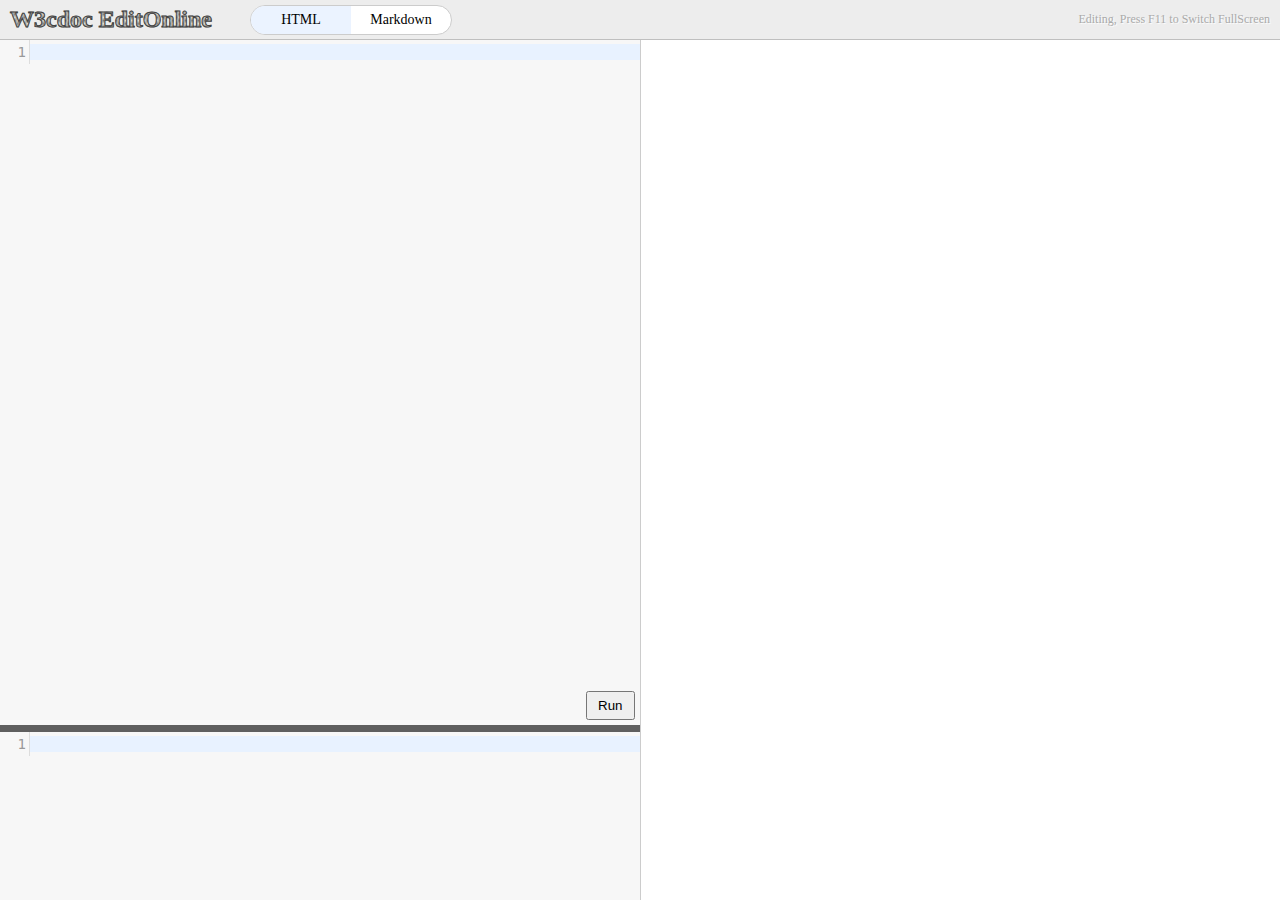
<file: static/playground.html>
<!DOCTYPE html>
<html lang="en">

<head>
  <meta charset="UTF-8">
  <title>在线代码编辑器--Html/Markdown支持</title>
  <meta charset="utf-8" />
  <link rel="stylesheet" type="text/css" href="/static/playground/jquery.splitter.css" />
  <link rel="stylesheet" type="text/css" href="/static/playground/lib/codemirror.css">
  <link rel="stylesheet" type="text/css" href="/static/playground/theme/github-markdown.css">
  <link rel="stylesheet" type="text/css" href="/static/playground/addon/display/fullscreen.css">
  <script src="/static/playground/jquery-2.1.1.min.js"></script>
  <script src="/static/playground/jquery.splitter.js"></script>
  <script src="/static/playground/lib/codemirror.js"></script>
  <script src="/static/playground/mode/javascript/javascript.js"></script>
  <script src="/static/playground/mode/css/css.js"></script>
  <script src="/static/playground/mode/xml/xml.js"></script>
  <script src="/static/playground/mode/markdown/markdown.js"></script>
  <script src="/static/playground/mode/htmlmixed/htmlmixed.js"></script>
  <script src="/static/playground/addon/selection/active-line.js"></script>
  <script src="/static/playground/addon/display/fullscreen.js"></script>
  <script src="/static/playground/emmet.js"></script>
  <script src="/static/playground/marked.min.js"></script>
  <script src="/static/playground/highlight.min.js"></script>
  <script src="/static/playground/base64.min.js"></script>

  <style>
    * {
      padding: 0;
      margin: 0;
    }

    body {
      font-size: 14px;
      background: rgb(247, 247, 247);
    }

    header {
      line-height: 39px;
      background: rgb(237, 237, 237);
      border-bottom: hsl(0, 0%, 75%) solid 1px;
      text-align: center;
      height: 39px;
      position: relative;
    }

    .logo {
      position: absolute;
      margin-left: 10px;
      background-color: #777;
      background-image:
        linear-gradient(45deg,
          transparent 45%,
          hsla(48, 20%, 90%, 1) 45%,
          hsla(48, 20%, 90%, 1) 55%,
          transparent 0);
      background-size: .05em .05em;
      -webkit-background-clip: text;
      -webkit-text-fill-color: transparent;
      -webkit-text-stroke: 1px #444;
      font-size: 24px;
      font-weight: 800;
    }

    header .tab {
      display: inline-block;
      border: 1px solid #ccc;
      border-radius: 28px;
      line-height: 28px;
      margin-top: 5px;
      background: #fff;
      height: 28px;
      overflow: hidden;
      position: absolute;
      left: 250px;
    }

    header span {
      display: inline-block;
      font-size: 14px;
      text-align: center;
      width: 100px;
      line-height: 28px;
      cursor: pointer;
    }

    header span.on {
      background-color: hsl(215, 100%, 96%);
    }

    header .tips {
      position: absolute;
      right: 10px;
      top: 0;
      text-align: right;
      color: #aaa;
      font-size: 12px;
      text-shadow: 1px 1px 1px #fff;
    }

    header .contorl a {
      border: 1px solid rgba(27, 31, 35, .2);
      border-radius: .25em;
      cursor: pointer;
      display: inline-block;
      font-size: 12px;
      line-height: 14px;
      padding: 4px 8px;
      position: relative;
      white-space: nowrap;
      background-color: #eff3f6;
      color: #24292e;
      text-decoration: none;
    }

    header .contorl a:hover {
      background-color: #e6ebf1;
      border-color: rgba(27, 31, 35, .35);
    }

    .preview {
      border: none;
      height: 100%;
      background: white;
      overflow-y: auto;
      box-sizing: border-box;
      padding: 10px;
      width: 100%;
    }

    #preview {
      padding: 0px;
    }

    .editbox {
      height: 100%;
      box-sizing: border-box;
      overflow-y: auto;
    }

    .CodeMirror {
      height: auto;
      background: rgb(247, 247, 247);
    }

    .splitter_panel .vsplitter {
      width: 1px;
      background: transparent;
      border-left: 1px solid #ccc;
      z-index: 8;
    }

    .splitter_panel .vsplitter:hover {
      border-left: 1px dashed gray;
    }

    .run-btn {
      padding: 5px 10px;
      cursor: pointer;
      position: absolute;
      bottom: 5px;
      right: 5px;
    }
  </style>
</head>

<body>
  <header>
    <div class="logo">
      W3cdoc EditOnline
    </div>
    <div class="tab">
      <span class="on">HTML</span><span>Markdown</span>
    </div>

    <div class="tips">Editing, Press F11 to Switch FullScreen</div>
  </header>

  <div class="container" id="content">
    <div class="edit-view">
      <div class="edit-content">
        <div class="editbox">
          <textarea id="htmlEdit"></textarea>
          <button class="run-btn">Run</button>
        </div>
        <div class="editbox" style="display: none;">
          <textarea id="MarkdownEdit"></textarea>
        </div>
      </div>
      <div class="ask-content">

        <textarea id="AskEdit">
        </textarea>
      </div>
    </div>
    <div class="result-view">
      <iframe class="preview preview-iframe"></iframe>
      <div id="mkview" class="preview markdown-body" style="display: none;"></div>
    </div>
  </div>


  <script>
    var cHeight = document.documentElement.clientHeight - 40;
    var splitter = $('#content').height(cHeight).split({
      orientation: 'vertical',
      limit: 10,
      position: '50%'
    });
    var splitterAsk = $('.edit-view').split({
      orientation: 'horizontal',
      limit: 100,
      position: '80%'
    });


    var night = false;

    var editor = CodeMirror.fromTextArea(document.getElementById("htmlEdit"), {
      lineNumbers: true,
      mode: "htmlmixed",
      indentUnit: 2,
      lineWrapping: true,
      styleActiveLine: true
    });

    const tempHtmlContent = localStorage.getItem('playground-html-content');
    if (tempHtmlContent) {
      localStorage.setItem('playground-html-content', '');
      editor.setValue(tempHtmlContent);
    }

    emmetCodeMirror(editor);

    // editor.on("keyup", function () {
    //   runPreview()
    // });
    // $('.run-btn').click(function () {
    //   runPreview()
    // });

    var editorMark = CodeMirror.fromTextArea(document.getElementById("MarkdownEdit"), {
      lineNumbers: false,
      mode: "markdown",
      indentUnit: 2,
      lineWrapping: true,
      styleActiveLine: true
    });

    editorMark.on("keyup", function () {
      // runMkview()
    });

    var editorAsk = CodeMirror.fromTextArea(document.getElementById("AskEdit"), {
      lineNumbers: true,
      mode: "javascript",
      indentUnit: 2,
      lineWrapping: true,
      styleActiveLine: true
    });

    // editorMark.on("keyup", function () {
    //   runMkview()
    // });

    editor.setOption("extraKeys", {
      "F11": function (cm) {
        cm.setOption("fullScreen", !cm.getOption("fullScreen"));
      },
      "Esc": function (cm) {
        if (cm.getOption("fullScreen")) cm.setOption("fullScreen", false);
      }
    });

    editorMark.setOption("extraKeys", {
      "F11": function (cm) {
        cm.setOption("fullScreen", !cm.getOption("fullScreen"));
      },
      "Esc": function (cm) {
        if (cm.getOption("fullScreen")) cm.setOption("fullScreen", false);
      }
    });

    // runPreview();
    // runMkview();
    tab();

    marked.setOptions({
      highlight: function (code, lang) {
        return hljs.highlightAuto(code).value;
      }
    });

    function runPreview() {
      if (document.querySelector('.preview-iframe')) {
        document.querySelector('.preview-iframe').remove();
      }
      var dom = document.createElement('iframe');
      dom.className = 'preview preview-iframe';
      document.querySelector('.result-view').append(dom);
      dom.contentWindow.document.open();
      dom.contentWindow.document.write(editor.getValue());
      dom.contentWindow.document.close();
    }

    function runMkview() {
      document.getElementById('mkview').innerHTML = marked(editorMark.getValue());
    }

    function tab() {
      var head = document.getElementsByTagName('header');
      var btns = head[0].getElementsByTagName('span');
      var boxs = document.getElementsByClassName('editbox');
      var views = document.getElementsByClassName('preview');
      for (var i = 0; i < btns.length; i++) {
        var btn = btns[i];
        btn.index = i;
        btn.onclick = function () {
          for (var j = 0; j < btns.length; j++) {
            btns[j].className = '';
          }
          this.className = 'on';
          for (var k = 0; k < boxs.length; k++) {
            boxs[k].style.display = 'none';
          }
          boxs[this.index].style.display = 'block';
          for (var h = 0; h < views.length; h++) {
            views[h].style.display = 'none';
          }
          views[this.index].style.display = 'block';

          editor.refresh();
          editorMark.refresh();
        }
      }
    }

    // these constants are only used for providing user expectations.
    var OVERHEAD = 3;
    var PER_TOKEN = 0.12;
    function make_generate_listener() {
      return async function (event) {
        var length = 64;
        var eta = PER_TOKEN * length + OVERHEAD;
        // $("#eta").text(eta);
        // $("#infill-form-button").click(function (event) { console.log(editor.selection.getCursor()); });

        // get temperature and response length parameters
        const codePromt = editorAsk.getValue();
        var send_data = {
          extra_sentinel: false,
          length: "64",
          max_retries: undefined,
          temperature: "0.6"
        }
        let url = 'generate';
        if(/infill/.test(codePromt)){
          url = 'infill';
          send_data.prompt = codePromt;
          send_data.parts = codePromt.split('<infill>');
        }else{
          send_data.prompt = codePromt;
        }

        console.log("send_data:");
        console.log(send_data);

        function success(receive_data) {
          console.log("Response:");
          console.log(receive_data);
          if (receive_data["result"] == "success") {
            console.log("success");
            editor.setValue(receive_data["text"]);
            runPreview();
          } else {
            console.log("error");
          }
        }

        function error(err) {
          console.log(err);
        }

        try {
          var stringified = JSON.stringify(send_data);
          // var encoded_data = encodeURIComponent(btoa(stringified));
          var encoded_data = Base64.encodeURI(stringified);

          const response = await fetch(`${url}?info=${encoded_data}`);
          // const response = await fetch(`${url}` {
          //     method: 'GET',
          //     body: encoded_data,
          // });
          if (response.status >= 400) {
            error(response.statusText);
            console.log("here");
            console.log(response.status);
          } else {
            response.json().then(success).catch(error);
          }
        } catch (e) {
          error(e);
        } finally {
          // complete();
        }
      }
    }

    $(".run-btn").click(function () {
      make_generate_listener()();
    });
  </script>
</body>

</html>
</file>
<file: static/playground/lib/codemirror.css>
/* BASICS */

.CodeMirror {
  /* Set height, width, borders, and global font properties here */
  font-family: monospace;
  height: 300px;
  color: black;
  direction: ltr;
}

/* PADDING */

.CodeMirror-lines {
  padding: 4px 0; /* Vertical padding around content */
}
.CodeMirror pre {
  padding: 0 4px; /* Horizontal padding of content */
}

.CodeMirror-scrollbar-filler, .CodeMirror-gutter-filler {
  background-color: white; /* The little square between H and V scrollbars */
}

/* GUTTER */

.CodeMirror-gutters {
  border-right: 1px solid #ddd;
  background-color: #f7f7f7;
  white-space: nowrap;
}
.CodeMirror-linenumbers {}
.CodeMirror-linenumber {
  padding: 0 3px 0 5px;
  min-width: 20px;
  text-align: right;
  color: #999;
  white-space: nowrap;
}

.CodeMirror-guttermarker { color: black; }
.CodeMirror-guttermarker-subtle { color: #999; }

/* CURSOR */

.CodeMirror-cursor {
  border-left: 1px solid black;
  border-right: none;
  width: 0;
}
/* Shown when moving in bi-directional text */
.CodeMirror div.CodeMirror-secondarycursor {
  border-left: 1px solid silver;
}
.cm-fat-cursor .CodeMirror-cursor {
  width: auto;
  border: 0 !important;
  background: #7e7;
}
.cm-fat-cursor div.CodeMirror-cursors {
  z-index: 1;
}
.cm-fat-cursor-mark {
  background-color: rgba(20, 255, 20, 0.5);
  -webkit-animation: blink 1.06s steps(1) infinite;
  -moz-animation: blink 1.06s steps(1) infinite;
  animation: blink 1.06s steps(1) infinite;
}
.cm-animate-fat-cursor {
  width: auto;
  border: 0;
  -webkit-animation: blink 1.06s steps(1) infinite;
  -moz-animation: blink 1.06s steps(1) infinite;
  animation: blink 1.06s steps(1) infinite;
  background-color: #7e7;
}
@-moz-keyframes blink {
  0% {}
  50% { background-color: transparent; }
  100% {}
}
@-webkit-keyframes blink {
  0% {}
  50% { background-color: transparent; }
  100% {}
}
@keyframes blink {
  0% {}
  50% { background-color: transparent; }
  100% {}
}

/* Can style cursor different in overwrite (non-insert) mode */
.CodeMirror-overwrite .CodeMirror-cursor {}

.cm-tab { display: inline-block; text-decoration: inherit; }

.CodeMirror-rulers {
  position: absolute;
  left: 0; right: 0; top: -50px; bottom: -20px;
  overflow: hidden;
}
.CodeMirror-ruler {
  border-left: 1px solid #ccc;
  top: 0; bottom: 0;
  position: absolute;
}

/* DEFAULT THEME */

.cm-s-default .cm-header {color: blue;}
.cm-s-default .cm-quote {color: #090;}
.cm-negative {color: #d44;}
.cm-positive {color: #292;}
.cm-header, .cm-strong {font-weight: bold;}
.cm-em {font-style: italic;}
.cm-link {text-decoration: underline;}
.cm-strikethrough {text-decoration: line-through;}

.cm-s-default .cm-keyword {color: #708;}
.cm-s-default .cm-atom {color: #219;}
.cm-s-default .cm-number {color: #164;}
.cm-s-default .cm-def {color: #00f;}
.cm-s-default .cm-variable,
.cm-s-default .cm-punctuation,
.cm-s-default .cm-property,
.cm-s-default .cm-operator {}
.cm-s-default .cm-variable-2 {color: #05a;}
.cm-s-default .cm-variable-3, .cm-s-default .cm-type {color: #085;}
.cm-s-default .cm-comment {color: #a50;}
.cm-s-default .cm-string {color: #a11;}
.cm-s-default .cm-string-2 {color: #f50;}
.cm-s-default .cm-meta {color: #555;}
.cm-s-default .cm-qualifier {color: #555;}
.cm-s-default .cm-builtin {color: #30a;}
.cm-s-default .cm-bracket {color: #997;}
.cm-s-default .cm-tag {color: #170;}
.cm-s-default .cm-attribute {color: #00c;}
.cm-s-default .cm-hr {color: #999;}
.cm-s-default .cm-link {color: #00c;}

.cm-s-default .cm-error {color: #f00;}
.cm-invalidchar {color: #f00;}

.CodeMirror-composing { border-bottom: 2px solid; }

/* Default styles for common addons */

div.CodeMirror span.CodeMirror-matchingbracket {color: #0b0;}
div.CodeMirror span.CodeMirror-nonmatchingbracket {color: #a22;}
.CodeMirror-matchingtag { background: rgba(255, 150, 0, .3); }
.CodeMirror-activeline-background {background: #e8f2ff;}

/* STOP */

/* The rest of this file contains styles related to the mechanics of
   the editor. You probably shouldn't touch them. */

.CodeMirror {
  position: relative;
  overflow: hidden;
  background: white;
}

.CodeMirror-scroll {
  overflow: scroll !important; /* Things will break if this is overridden */
  /* 30px is the magic margin used to hide the element's real scrollbars */
  /* See overflow: hidden in .CodeMirror */
  margin-bottom: -30px; margin-right: -30px;
  padding-bottom: 30px;
  height: 100%;
  outline: none; /* Prevent dragging from highlighting the element */
  position: relative;
}
.CodeMirror-sizer {
  position: relative;
  border-right: 30px solid transparent;
}

/* The fake, visible scrollbars. Used to force redraw during scrolling
   before actual scrolling happens, thus preventing shaking and
   flickering artifacts. */
.CodeMirror-vscrollbar, .CodeMirror-hscrollbar, .CodeMirror-scrollbar-filler, .CodeMirror-gutter-filler {
  position: absolute;
  z-index: 6;
  display: none;
}
.CodeMirror-vscrollbar {
  right: 0; top: 0;
  overflow-x: hidden;
  overflow-y: scroll;
}
.CodeMirror-hscrollbar {
  bottom: 0; left: 0;
  overflow-y: hidden;
  overflow-x: scroll;
}
.CodeMirror-scrollbar-filler {
  right: 0; bottom: 0;
}
.CodeMirror-gutter-filler {
  left: 0; bottom: 0;
}

.CodeMirror-gutters {
  position: absolute; left: 0; top: 0;
  min-height: 100%;
  z-index: 3;
}
.CodeMirror-gutter {
  white-space: normal;
  height: 100%;
  display: inline-block;
  vertical-align: top;
  margin-bottom: -30px;
}
.CodeMirror-gutter-wrapper {
  position: absolute;
  z-index: 4;
  background: none !important;
  border: none !important;
}
.CodeMirror-gutter-background {
  position: absolute;
  top: 0; bottom: 0;
  z-index: 4;
}
.CodeMirror-gutter-elt {
  position: absolute;
  cursor: default;
  z-index: 4;
}
.CodeMirror-gutter-wrapper ::selection { background-color: transparent }
.CodeMirror-gutter-wrapper ::-moz-selection { background-color: transparent }

.CodeMirror-lines {
  cursor: text;
  min-height: 1px; /* prevents collapsing before first draw */
}
.CodeMirror pre {
  /* Reset some styles that the rest of the page might have set */
  -moz-border-radius: 0; -webkit-border-radius: 0; border-radius: 0;
  border-width: 0;
  background: transparent;
  font-family: inherit;
  font-size: inherit;
  margin: 0;
  white-space: pre;
  word-wrap: normal;
  line-height: inherit;
  color: inherit;
  z-index: 2;
  position: relative;
  overflow: visible;
  -webkit-tap-highlight-color: transparent;
  -webkit-font-variant-ligatures: contextual;
  font-variant-ligatures: contextual;
}
.CodeMirror-wrap pre {
  word-wrap: break-word;
  white-space: pre-wrap;
  word-break: normal;
}

.CodeMirror-linebackground {
  position: absolute;
  left: 0; right: 0; top: 0; bottom: 0;
  z-index: 0;
}

.CodeMirror-linewidget {
  position: relative;
  z-index: 2;
  padding: 0.1px; /* Force widget margins to stay inside of the container */
}

.CodeMirror-widget {}

.CodeMirror-rtl pre { direction: rtl; }

.CodeMirror-code {
  outline: none;
}

/* Force content-box sizing for the elements where we expect it */
.CodeMirror-scroll,
.CodeMirror-sizer,
.CodeMirror-gutter,
.CodeMirror-gutters,
.CodeMirror-linenumber {
  -moz-box-sizing: content-box;
  box-sizing: content-box;
}

.CodeMirror-measure {
  position: absolute;
  width: 100%;
  height: 0;
  overflow: hidden;
  visibility: hidden;
}

.CodeMirror-cursor {
  position: absolute;
  pointer-events: none;
}
.CodeMirror-measure pre { position: static; }

div.CodeMirror-cursors {
  visibility: hidden;
  position: relative;
  z-index: 3;
}
div.CodeMirror-dragcursors {
  visibility: visible;
}

.CodeMirror-focused div.CodeMirror-cursors {
  visibility: visible;
}

.CodeMirror-selected { background: #d9d9d9; }
.CodeMirror-focused .CodeMirror-selected { background: #d7d4f0; }
.CodeMirror-crosshair { cursor: crosshair; }
.CodeMirror-line::selection, .CodeMirror-line > span::selection, .CodeMirror-line > span > span::selection { background: #d7d4f0; }
.CodeMirror-line::-moz-selection, .CodeMirror-line > span::-moz-selection, .CodeMirror-line > span > span::-moz-selection { background: #d7d4f0; }

.cm-searching {
  background-color: #ffa;
  background-color: rgba(255, 255, 0, .4);
}

/* Used to force a border model for a node */
.cm-force-border { padding-right: .1px; }

@media print {
  /* Hide the cursor when printing */
  .CodeMirror div.CodeMirror-cursors {
    visibility: hidden;
  }
}

/* See issue #2901 */
.cm-tab-wrap-hack:after { content: ''; }

/* Help users use markselection to safely style text background */
span.CodeMirror-selectedtext { background: none; }
</file>
<file: static/playground/theme/github-markdown.css>
@font-face {
  font-family: octicons-link;
  src: url([data-uri]) format('woff');
}

.markdown-body .octicon {
  display: inline-block;
  fill: currentColor;
  vertical-align: text-bottom;
}

.markdown-body .anchor {
  float: left;
  line-height: 1;
  margin-left: -20px;
  padding-right: 4px;
}

.markdown-body .anchor:focus {
  outline: none;
}

.markdown-body h1 .octicon-link,
.markdown-body h2 .octicon-link,
.markdown-body h3 .octicon-link,
.markdown-body h4 .octicon-link,
.markdown-body h5 .octicon-link,
.markdown-body h6 .octicon-link {
  color: #1b1f23;
  vertical-align: middle;
  visibility: hidden;
}

.markdown-body h1:hover .anchor,
.markdown-body h2:hover .anchor,
.markdown-body h3:hover .anchor,
.markdown-body h4:hover .anchor,
.markdown-body h5:hover .anchor,
.markdown-body h6:hover .anchor {
  text-decoration: none;
}

.markdown-body h1:hover .anchor .octicon-link,
.markdown-body h2:hover .anchor .octicon-link,
.markdown-body h3:hover .anchor .octicon-link,
.markdown-body h4:hover .anchor .octicon-link,
.markdown-body h5:hover .anchor .octicon-link,
.markdown-body h6:hover .anchor .octicon-link {
  visibility: visible;
}

.markdown-body {
  -ms-text-size-adjust: 100%;
  -webkit-text-size-adjust: 100%;
  color: #24292e;
  line-height: 1.5;
  font-family: -apple-system,BlinkMacSystemFont,Segoe UI,Helvetica,Arial,sans-serif,Apple Color Emoji,Segoe UI Emoji,Segoe UI Symbol;
  font-size: 16px;
  line-height: 1.5;
  word-wrap: break-word;
}

.markdown-body .pl-c {
  color: #6a737d;
}

.markdown-body .pl-c1,
.markdown-body .pl-s .pl-v {
  color: #005cc5;
}

.markdown-body .pl-e,
.markdown-body .pl-en {
  color: #6f42c1;
}

.markdown-body .pl-s .pl-s1,
.markdown-body .pl-smi {
  color: #24292e;
}

.markdown-body .pl-ent {
  color: #22863a;
}

.markdown-body .pl-k {
  color: #d73a49;
}

.markdown-body .pl-pds,
.markdown-body .pl-s,
.markdown-body .pl-s .pl-pse .pl-s1,
.markdown-body .pl-sr,
.markdown-body .pl-sr .pl-cce,
.markdown-body .pl-sr .pl-sra,
.markdown-body .pl-sr .pl-sre {
  color: #032f62;
}

.markdown-body .pl-smw,
.markdown-body .pl-v {
  color: #e36209;
}

.markdown-body .pl-bu {
  color: #b31d28;
}

.markdown-body .pl-ii {
  background-color: #b31d28;
  color: #fafbfc;
}

.markdown-body .pl-c2 {
  background-color: #d73a49;
  color: #fafbfc;
}

.markdown-body .pl-c2:before {
  content: "^M";
}

.markdown-body .pl-sr .pl-cce {
  color: #22863a;
  font-weight: 700;
}

.markdown-body .pl-ml {
  color: #735c0f;
}

.markdown-body .pl-mh,
.markdown-body .pl-mh .pl-en,
.markdown-body .pl-ms {
  color: #005cc5;
  font-weight: 700;
}

.markdown-body .pl-mi {
  color: #24292e;
  font-style: italic;
}

.markdown-body .pl-mb {
  color: #24292e;
  font-weight: 700;
}

.markdown-body .pl-md {
  background-color: #ffeef0;
  color: #b31d28;
}

.markdown-body .pl-mi1 {
  background-color: #f0fff4;
  color: #22863a;
}

.markdown-body .pl-mc {
  background-color: #ffebda;
  color: #e36209;
}

.markdown-body .pl-mi2 {
  background-color: #005cc5;
  color: #f6f8fa;
}

.markdown-body .pl-mdr {
  color: #6f42c1;
  font-weight: 700;
}

.markdown-body .pl-ba {
  color: #586069;
}

.markdown-body .pl-sg {
  color: #959da5;
}

.markdown-body .pl-corl {
  color: #032f62;
  text-decoration: underline;
}

.markdown-body details {
  display: block;
}

.markdown-body summary {
  display: list-item;
}

.markdown-body a {
  background-color: transparent;
}

.markdown-body a:active,
.markdown-body a:hover {
  outline-width: 0;
}

.markdown-body strong {
  font-weight: inherit;
  font-weight: bolder;
}

.markdown-body h1 {
  font-size: 2em;
  margin: .67em 0;
}

.markdown-body img {
  border-style: none;
}

.markdown-body code,
.markdown-body kbd,
.markdown-body pre {
  font-family: monospace,monospace;
  font-size: 1em;
}

.markdown-body hr {
  box-sizing: content-box;
  height: 0;
  overflow: visible;
}

.markdown-body input {
  font: inherit;
  margin: 0;
}

.markdown-body input {
  overflow: visible;
}

.markdown-body [type=checkbox] {
  box-sizing: border-box;
  padding: 0;
}

.markdown-body * {
  box-sizing: border-box;
}

.markdown-body input {
  font-family: inherit;
  font-size: inherit;
  line-height: inherit;
}

.markdown-body a {
  color: #0366d6;
  text-decoration: none;
}

.markdown-body a:hover {
  text-decoration: underline;
}

.markdown-body strong {
  font-weight: 600;
}

.markdown-body hr {
  background: transparent;
  border: 0;
  border-bottom: 1px solid #dfe2e5;
  height: 0;
  margin: 15px 0;
  overflow: hidden;
}

.markdown-body hr:before {
  content: "";
  display: table;
}

.markdown-body hr:after {
  clear: both;
  content: "";
  display: table;
}

.markdown-body table {
  border-collapse: collapse;
  border-spacing: 0;
}

.markdown-body td,
.markdown-body th {
  padding: 0;
}

.markdown-body details summary {
  cursor: pointer;
}

.markdown-body h1,
.markdown-body h2,
.markdown-body h3,
.markdown-body h4,
.markdown-body h5,
.markdown-body h6 {
  margin-bottom: 0;
  margin-top: 0;
}

.markdown-body h1 {
  font-size: 32px;
}

.markdown-body h1,
.markdown-body h2 {
  font-weight: 600;
}

.markdown-body h2 {
  font-size: 24px;
}

.markdown-body h3 {
  font-size: 20px;
}

.markdown-body h3,
.markdown-body h4 {
  font-weight: 600;
}

.markdown-body h4 {
  font-size: 16px;
}

.markdown-body h5 {
  font-size: 14px;
}

.markdown-body h5,
.markdown-body h6 {
  font-weight: 600;
}

.markdown-body h6 {
  font-size: 12px;
}

.markdown-body p {
  margin-bottom: 10px;
  margin-top: 0;
}

.markdown-body blockquote {
  margin: 0;
}

.markdown-body ol,
.markdown-body ul {
  margin-bottom: 0;
  margin-top: 0;
  padding-left: 0;
}

.markdown-body ol ol,
.markdown-body ul ol {
  list-style-type: lower-roman;
}

.markdown-body ol ol ol,
.markdown-body ol ul ol,
.markdown-body ul ol ol,
.markdown-body ul ul ol {
  list-style-type: lower-alpha;
}

.markdown-body dd {
  margin-left: 0;
}

.markdown-body code,
.markdown-body pre {
  font-family: SFMono-Regular,Consolas,Liberation Mono,Menlo,Courier,monospace;
  font-size: 12px;
}

.markdown-body pre {
  margin-bottom: 0;
  margin-top: 0;
}

.markdown-body input::-webkit-inner-spin-button,
.markdown-body input::-webkit-outer-spin-button {
  -webkit-appearance: none;
  appearance: none;
  margin: 0;
}

.markdown-body .border {
  border: 1px solid #e1e4e8!important;
}

.markdown-body .border-0 {
  border: 0!important;
}

.markdown-body .border-bottom {
  border-bottom: 1px solid #e1e4e8!important;
}

.markdown-body .rounded-1 {
  border-radius: 3px!important;
}

.markdown-body .bg-white {
  background-color: #fff!important;
}

.markdown-body .bg-gray-light {
  background-color: #fafbfc!important;
}

.markdown-body .text-gray-light {
  color: #6a737d!important;
}

.markdown-body .mb-0 {
  margin-bottom: 0!important;
}

.markdown-body .my-2 {
  margin-bottom: 8px!important;
  margin-top: 8px!important;
}

.markdown-body .pl-0 {
  padding-left: 0!important;
}

.markdown-body .py-0 {
  padding-bottom: 0!important;
  padding-top: 0!important;
}

.markdown-body .pl-1 {
  padding-left: 4px!important;
}

.markdown-body .pl-2 {
  padding-left: 8px!important;
}

.markdown-body .py-2 {
  padding-bottom: 8px!important;
  padding-top: 8px!important;
}

.markdown-body .pl-3,
.markdown-body .px-3 {
  padding-left: 16px!important;
}

.markdown-body .px-3 {
  padding-right: 16px!important;
}

.markdown-body .pl-4 {
  padding-left: 24px!important;
}

.markdown-body .pl-5 {
  padding-left: 32px!important;
}

.markdown-body .pl-6 {
  padding-left: 40px!important;
}

.markdown-body .f6 {
  font-size: 12px!important;
}

.markdown-body .lh-condensed {
  line-height: 1.25!important;
}

.markdown-body .text-bold {
  font-weight: 600!important;
}

.markdown-body:before {
  content: "";
  display: table;
}

.markdown-body:after {
  clear: both;
  content: "";
  display: table;
}

.markdown-body>:first-child {
  margin-top: 0!important;
}

.markdown-body>:last-child {
  margin-bottom: 0!important;
}

.markdown-body a:not([href]) {
  color: inherit;
  text-decoration: none;
}

.markdown-body blockquote,
.markdown-body dl,
.markdown-body ol,
.markdown-body p,
.markdown-body pre,
.markdown-body table,
.markdown-body ul {
  margin-bottom: 16px;
  margin-top: 0;
}

.markdown-body hr {
  background-color: #e1e4e8;
  border: 0;
  height: .25em;
  margin: 24px 0;
  padding: 0;
}

.markdown-body blockquote {
  border-left: .25em solid #dfe2e5;
  color: #6a737d;
  padding: 0 1em;
}

.markdown-body blockquote>:first-child {
  margin-top: 0;
}

.markdown-body blockquote>:last-child {
  margin-bottom: 0;
}

.markdown-body kbd {
  background-color: #fafbfc;
  border: 1px solid #c6cbd1;
  border-bottom-color: #959da5;
  border-radius: 3px;
  box-shadow: inset 0 -1px 0 #959da5;
  color: #444d56;
  display: inline-block;
  font-size: 11px;
  line-height: 10px;
  padding: 3px 5px;
  vertical-align: middle;
}

.markdown-body h1,
.markdown-body h2,
.markdown-body h3,
.markdown-body h4,
.markdown-body h5,
.markdown-body h6 {
  font-weight: 600;
  line-height: 1.25;
  margin-bottom: 16px;
  margin-top: 24px;
}

.markdown-body h1 {
  font-size: 2em;
}

.markdown-body h1,
.markdown-body h2 {
  border-bottom: 1px solid #eaecef;
  padding-bottom: .3em;
}

.markdown-body h2 {
  font-size: 1.5em;
}

.markdown-body h3 {
  font-size: 1.25em;
}

.markdown-body h4 {
  font-size: 1em;
}

.markdown-body h5 {
  font-size: .875em;
}

.markdown-body h6 {
  color: #6a737d;
  font-size: .85em;
}

.markdown-body ol,
.markdown-body ul {
  padding-left: 2em;
}

.markdown-body ol ol,
.markdown-body ol ul,
.markdown-body ul ol,
.markdown-body ul ul {
  margin-bottom: 0;
  margin-top: 0;
}

.markdown-body li {
  word-wrap: break-all;
}

.markdown-body li>p {
  margin-top: 16px;
}

.markdown-body li+li {
  margin-top: .25em;
}

.markdown-body dl {
  padding: 0;
}

.markdown-body dl dt {
  font-size: 1em;
  font-style: italic;
  font-weight: 600;
  margin-top: 16px;
  padding: 0;
}

.markdown-body dl dd {
  margin-bottom: 16px;
  padding: 0 16px;
}

.markdown-body table {
  display: block;
  overflow: auto;
  width: 100%;
}

.markdown-body table th {
  font-weight: 600;
}

.markdown-body table td,
.markdown-body table th {
  border: 1px solid #dfe2e5;
  padding: 6px 13px;
}

.markdown-body table tr {
  background-color: #fff;
  border-top: 1px solid #c6cbd1;
}

.markdown-body table tr:nth-child(2n) {
  background-color: #f6f8fa;
}

.markdown-body img {
  background-color: #fff;
  box-sizing: content-box;
  max-width: 100%;
}

.markdown-body img[align=right] {
  padding-left: 20px;
}

.markdown-body img[align=left] {
  padding-right: 20px;
}

.markdown-body code {
  background-color: rgba(27,31,35,.05);
  border-radius: 3px;
  font-size: 85%;
  margin: 0;
  padding: .2em .4em;
}

.markdown-body pre {
  word-wrap: normal;
}

.markdown-body pre>code {
  background: transparent;
  border: 0;
  font-size: 100%;
  margin: 0;
  padding: 0;
  white-space: pre;
  word-break: normal;
}

.markdown-body .highlight {
  margin-bottom: 16px;
}

.markdown-body .highlight pre {
  margin-bottom: 0;
  word-break: normal;
}

.markdown-body .highlight pre,
.markdown-body pre {
  background-color: #f6f8fa;
  border-radius: 3px;
  font-size: 85%;
  line-height: 1.45;
  overflow: auto;
  padding: 16px;
}

.markdown-body pre code {
  background-color: transparent;
  border: 0;
  display: inline;
  line-height: inherit;
  margin: 0;
  max-width: auto;
  overflow: visible;
  padding: 0;
  word-wrap: normal;
}

.markdown-body .commit-tease-sha {
  color: #444d56;
  display: inline-block;
  font-family: SFMono-Regular,Consolas,Liberation Mono,Menlo,Courier,monospace;
  font-size: 90%;
}

.markdown-body .blob-wrapper {
  border-bottom-left-radius: 3px;
  border-bottom-right-radius: 3px;
  overflow-x: auto;
  overflow-y: hidden;
}

.markdown-body .blob-wrapper-embedded {
  max-height: 240px;
  overflow-y: auto;
}

.markdown-body .blob-num {
  -moz-user-select: none;
  -ms-user-select: none;
  -webkit-user-select: none;
  color: rgba(27,31,35,.3);
  cursor: pointer;
  font-family: SFMono-Regular,Consolas,Liberation Mono,Menlo,Courier,monospace;
  font-size: 12px;
  line-height: 20px;
  min-width: 50px;
  padding-left: 10px;
  padding-right: 10px;
  text-align: right;
  user-select: none;
  vertical-align: top;
  white-space: nowrap;
  width: 1%;
}

.markdown-body .blob-num:hover {
  color: rgba(27,31,35,.6);
}

.markdown-body .blob-num:before {
  content: attr(data-line-number);
}

.markdown-body .blob-code {
  line-height: 20px;
  padding-left: 10px;
  padding-right: 10px;
  position: relative;
  vertical-align: top;
}

.markdown-body .blob-code-inner {
  color: #24292e;
  font-family: SFMono-Regular,Consolas,Liberation Mono,Menlo,Courier,monospace;
  font-size: 12px;
  overflow: visible;
  white-space: pre;
  word-wrap: normal;
}

.markdown-body .pl-token.active,
.markdown-body .pl-token:hover {
  background: #ffea7f;
  cursor: pointer;
}

.markdown-body kbd {
  background-color: #fafbfc;
  border: 1px solid #d1d5da;
  border-bottom-color: #c6cbd1;
  border-radius: 3px;
  box-shadow: inset 0 -1px 0 #c6cbd1;
  color: #444d56;
  display: inline-block;
  font: 11px SFMono-Regular,Consolas,Liberation Mono,Menlo,Courier,monospace;
  line-height: 10px;
  padding: 3px 5px;
  vertical-align: middle;
}

.markdown-body :checked+.radio-label {
  border-color: #0366d6;
  position: relative;
  z-index: 1;
}

.markdown-body .tab-size[data-tab-size="1"] {
  -moz-tab-size: 1;
  tab-size: 1;
}

.markdown-body .tab-size[data-tab-size="2"] {
  -moz-tab-size: 2;
  tab-size: 2;
}

.markdown-body .tab-size[data-tab-size="3"] {
  -moz-tab-size: 3;
  tab-size: 3;
}

.markdown-body .tab-size[data-tab-size="4"] {
  -moz-tab-size: 4;
  tab-size: 4;
}

.markdown-body .tab-size[data-tab-size="5"] {
  -moz-tab-size: 5;
  tab-size: 5;
}

.markdown-body .tab-size[data-tab-size="6"] {
  -moz-tab-size: 6;
  tab-size: 6;
}

.markdown-body .tab-size[data-tab-size="7"] {
  -moz-tab-size: 7;
  tab-size: 7;
}

.markdown-body .tab-size[data-tab-size="8"] {
  -moz-tab-size: 8;
  tab-size: 8;
}

.markdown-body .tab-size[data-tab-size="9"] {
  -moz-tab-size: 9;
  tab-size: 9;
}

.markdown-body .tab-size[data-tab-size="10"] {
  -moz-tab-size: 10;
  tab-size: 10;
}

.markdown-body .tab-size[data-tab-size="11"] {
  -moz-tab-size: 11;
  tab-size: 11;
}

.markdown-body .tab-size[data-tab-size="12"] {
  -moz-tab-size: 12;
  tab-size: 12;
}

.markdown-body .task-list-item {
  list-style-type: none;
}

.markdown-body .task-list-item+.task-list-item {
  margin-top: 3px;
}

.markdown-body .task-list-item input {
  margin: 0 .2em .25em -1.6em;
  vertical-align: middle;
}

.markdown-body hr {
  border-bottom-color: #eee;
}

.markdown-body .pl-0 {
  padding-left: 0!important;
}

.markdown-body .pl-1 {
  padding-left: 4px!important;
}

.markdown-body .pl-2 {
  padding-left: 8px!important;
}

.markdown-body .pl-3 {
  padding-left: 16px!important;
}

.markdown-body .pl-4 {
  padding-left: 24px!important;
}

.markdown-body .pl-5 {
  padding-left: 32px!important;
}

.markdown-body .pl-6 {
  padding-left: 40px!important;
}

.markdown-body .pl-7 {
  padding-left: 48px!important;
}

.markdown-body .pl-8 {
  padding-left: 64px!important;
}

.markdown-body .pl-9 {
  padding-left: 80px!important;
}

.markdown-body .pl-10 {
  padding-left: 96px!important;
}

.markdown-body .pl-11 {
  padding-left: 112px!important;
}

.markdown-body .pl-12 {
  padding-left: 128px!important;
}
</file>
<file: static/playground/addon/display/fullscreen.css>
.CodeMirror-fullscreen {
  position: fixed;
  top: 0; left: 0; right: 0; bottom: 0;
  height: auto;
  z-index: 9;
}
</file>
